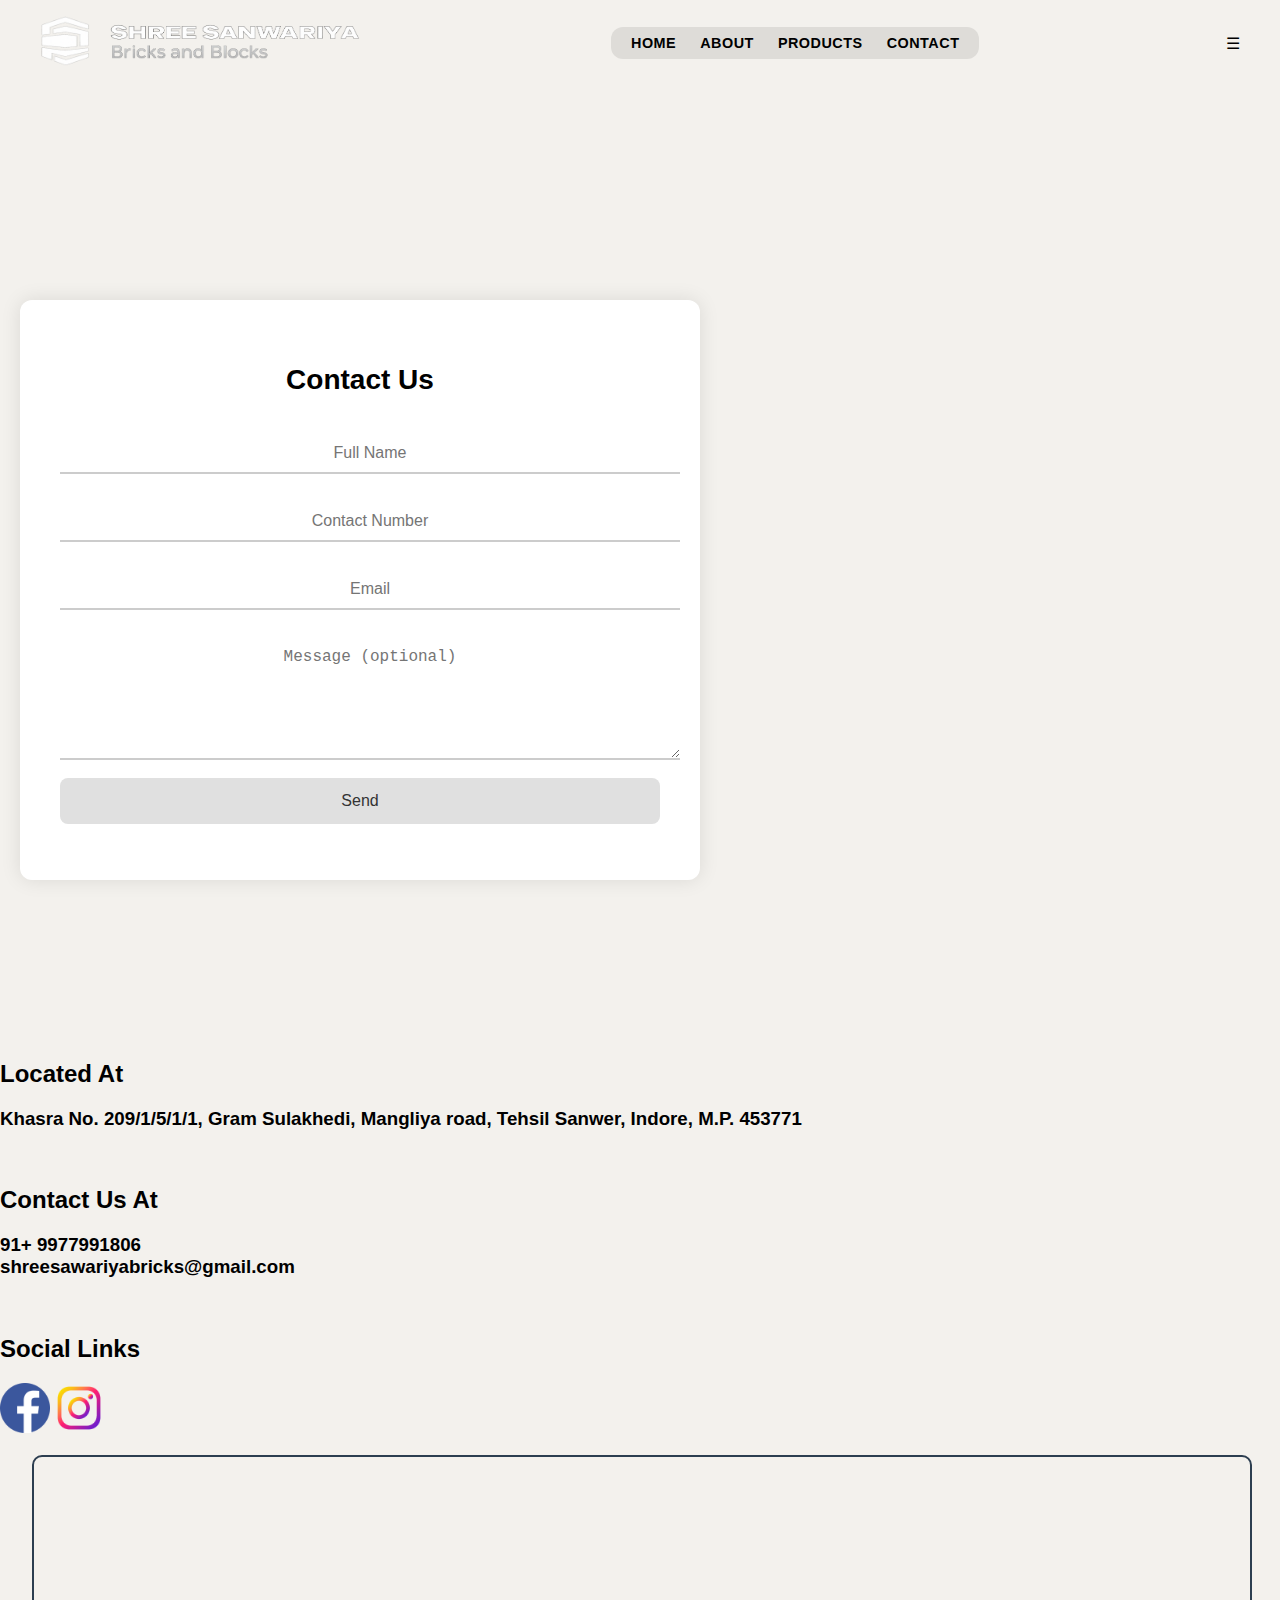
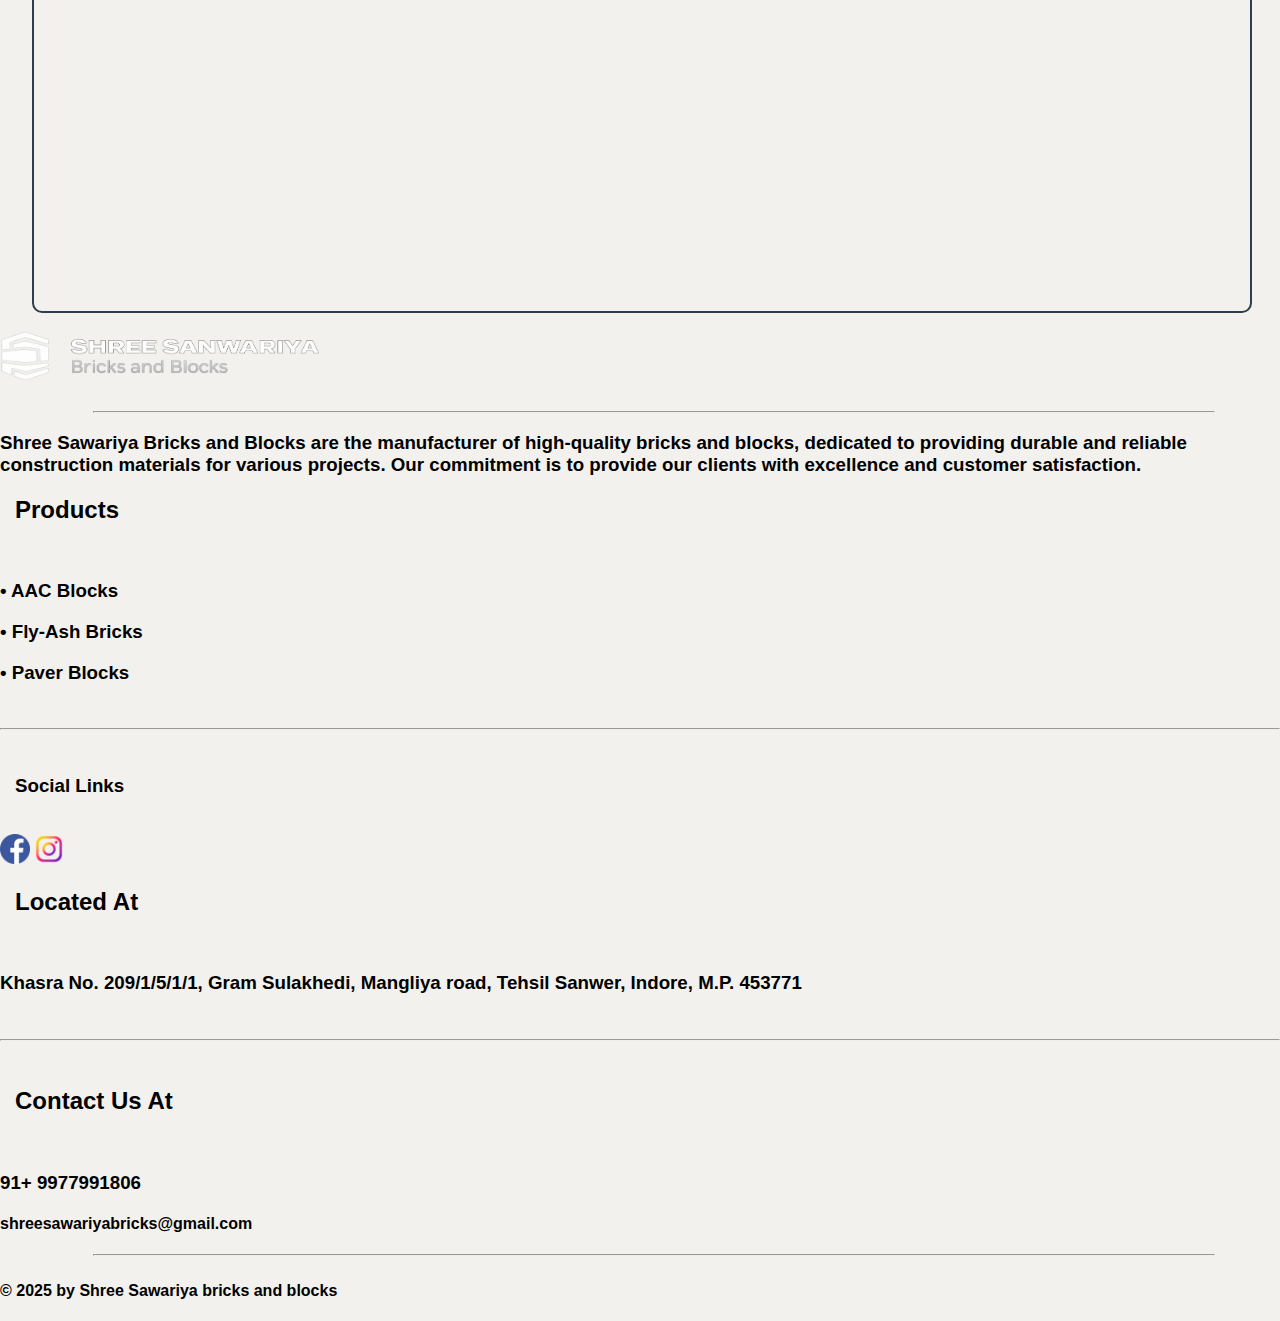
<file: templates/contact.html>
<!DOCTYPE html>
<html lang="en">

<head>
    <meta charset="UTF-8" />
    <meta name="viewport" content="width=device-width, initial-scale=1.0" />
    <title>Sawariya Bricks and Blocks | CONTACT</title>

    <link rel="stylesheet" href="../static/styles.css" />
    <link rel="stylesheet" href="../static/Contact.css" />
</head>

<body>
    <nav class="navbar">
        <div class="nav-logo">
            <a href="/"><img src="../static/imgs/logo.png" alt="logo" width="50px" height="50px"></a>
            <a href="/"><img src="../static/imgs/logo2.png" alt="Logo2" width="270px" hieght="100px"></a>
        </div>
        <div class="nav-links" id="navLinks">
            <a href="/" class="navlink">HOME</a>
            <a href="/about.html" class="navlink">ABOUT</a>
            <a href="/product.html" class="navlink">PRODUCTS</a>
            <a href="contact.html" class="navlink">CONTACT</a>
        </div>
        <div class="hamburger" id="hamburger">&#9776;</div>
    </nav>
    <script>
        const hamburger = document.getElementById('hamburger');
        const navLinks = document.getElementById('navLinks');

        // Toggle menu on hamburger click
        hamburger.addEventListener('click', (e) => {
            e.stopPropagation(); // Prevent click from bubbling
            navLinks.classList.toggle('show');
        });

        // Prevent clicks inside the menu from closing it
        navLinks.addEventListener('click', (e) => {
            e.stopPropagation();
        });

        // Close menu if clicked anywhere else
        document.addEventListener('click', () => {
            navLinks.classList.remove('show');
        });
    </script>

    <br><br><br>

    <!-- Combined container -->
    <div class="fullContact">
        <!-- CONTACT FORM -->
        <section class="contact-section">
            <div class="form-wrapper">
                <h2>Contact Us</h2>
                <form id="contactForm" action="/contact.html" method="POST" novalidate>
                    <input type="text" name="full_name" placeholder="Full Name" required>
                    <input type="tel" name="contact" placeholder="Contact Number" required>
                    <input type="email" name="email" placeholder="Email" required>
                    <textarea name="message" placeholder="Message (optional)"></textarea>
                    <button type="submit">Send</button>
                    <p class="error-msg" id="formError"></p>
                </form>
            </div>
        </section>

        <!-- LOCATION INFO -->
        <div class="contactUs">
            <div class="address">
                <h2>Located At</h2>
                <h3>Khasra No. 209/1/5/1/1, Gram Sulakhedi, Mangliya road, Tehsil Sanwer, Indore, M.P. 453771</h3>
            </div><br>
            <div class="contact">
                <h2>Contact Us At</h2>
                <h3>91+ 9977991806<br>shreesawariyabricks@gmail.com</h3>
            </div><br>
            <div class="links">
                <h2>Social Links</h2>
                <a href=""><img src="../static\imgs\fblogo.png" width="50px" height="50px"></a>
                <a href=""><img src="../static\imgs\iglogo.png" width="50px" height="50px"></a>
            </div>
        </div>
    </div>

    <br>

    <!-- MAP -->
    <div style="border:2px solid #2c3e50; border-radius: 10px; width:95%; margin-left:2.5%;">
        <div style="filter: invert(90%) hue-rotate(180deg);">
            <div class="contact-location">
                <iframe src="https://www.google.com/maps/embed?pb=!1m18!1m12!1m3!1d3677.5601989570932!2d75.9604004!3d22.818754799999997!2m3!1f0!2f0!3f0!3m2!1i1024!2i768!4f13.1!3m3!1m2!1s0x39631d004d43c2ad%3A0x73a9571ed12798a9!2sShree%20Sanwariya%20Bricks%20and%20Blocks!5e0!3m2!1sen!2sin!4v1752492156577!5m2!1sen!2sin"
                    width="100%" height="450" style="border:0; border-radius: 10px;" allowfullscreen="" loading="lazy" referrerpolicy="no-referrer-when-downgrade">
        </iframe>
            </div>
        </div>
    </div>

    <footer>
        <div class="FooterAllMain"><br>
            <div class="FooterOutsideLogo">
                <img src="../static/imgs/logo.png" alt="logo" width="50px" height="50px">
                <img src="../static/imgs/logo2.png" alt="Logo2" width="270px" hieght="100px">
            </div><br>
            <hr style="width: 87.5%;margin-left: 7.25%;margin-right: 7.25%;">
            <div class="FooterAll">
                <div class="FooterLogoAndInfo">
                    <h3>Shree Sawariya Bricks and Blocks are the manufacturer of high-quality bricks and blocks, dedicated to providing durable and reliable construction materials for various projects. Our commitment is to provide our clients with excellence
                        and customer satisfaction.</h3>
                </div>
                <div class="FooterProductAndLinks">
                    <h2 style="margin-left:15px;">Products</h2><br>
                    <h3>• AAC Blocks</h3>
                    <h3>• Fly-Ash Bricks</h3>
                    <h3>• Paver Blocks</h3><br>
                    <hr id="brX"><br>
                    <h3 style="margin-left:15px;">Social Links</h3><br>
                    <div class="WebLogos">
                        <a href=""><img src="../static\imgs\fblogo.png" width="30px" height="30px"></a>
                        <a href=""><img src="../static\imgs\iglogo.png" width="30px" height="30px"></a>
                    </div>
                </div>
                <div class="FooterAddressAndContact">
                    <h2 style="margin-left:15px;">Located At</h2><br>
                    <h3>Khasra No. 209/1/5/1/1, Gram Sulakhedi, Mangliya road, Tehsil Sanwer, Indore, M.P. 453771</h3><br>
                    <hr><br>
                    <h2 style="margin-left:15px;">Contact Us At</h2><br>
                    <h3>91+ 9977991806</h3>
                    <h4>shreesawariyabricks@gmail.com</h4>
                </div>
            </div>
            <hr style="width: 87.5%;margin-left: 7.25%;margin-right: 7.25%;">
            <div class="copyInfo">
                <h4 style="margin-top:2%;">&copy; 2025 by Shree Sawariya bricks and blocks</h4>
            </div>
        </div>

    </footer>

    <script>
        document.getElementById("contactForm").addEventListener("submit", function(e) {
            const name = this.full_name.value.trim();
            const phone = this.contact.value.trim();
            const email = this.email.value.trim();
            const errorMsg = document.getElementById("formError");

            const phoneRegex = /^\d{10}$/;
            const emailRegex = /^[^\s@]+@[^\s@]+\.[a-z]{2,}$/i;

            errorMsg.textContent = "";

            if (!name || !phone || !email) {
                errorMsg.textContent = "❌ Please fill in all required fields.";
                e.preventDefault();
            } else if (!phoneRegex.test(phone)) {
                errorMsg.textContent = "📞 Contact number must be exactly 10 digits.";
                e.preventDefault();
            } else if (!emailRegex.test(email)) {
                errorMsg.textContent = "📧 Please enter a valid email address.";
                e.preventDefault();
            }
        });
    </script>
</body>

</html>
</file>
<file: static/styles.css>
body {
     margin: 0;
     background: #f3f1ed;
     font-family: 'Segoe UI', sans-serif;
 }
 
 .navbar {
     display: flex;
     justify-content: space-between;
     align-items: center;
     padding: 16px 40px;
     background-color: transparent;
 }
 
 .logo {
     font-weight: bold;
     font-size: 1.5rem;
     display: flex;
     align-items: center;
     gap: 10px;
 }
 
 .logo-icon {
     width: 24px;
     height: 24px;
     background: black;
     mask: url('https://upload.wikimedia.org/wikipedia/commons/6/61/Koyeb_logo.svg') no-repeat center;
     -webkit-mask: url('https://upload.wikimedia.org/wikipedia/commons/6/61/Koyeb_logo.svg') no-repeat center;
     mask-size: contain;
     -webkit-mask-size: contain;
 }
 
 .nav-links {
     display: flex;
     background: #dedcd8;
     padding: 8px 20px;
     border-radius: 12px;
     gap: 24px;
 }
 
 .nav-links a {
     text-decoration: none;
     color: black;
     font-size: 0.9rem;
     font-weight: 600;
     letter-spacing: 0.5px;
 }
 
 .nav-links a:hover {
     text-decoration: underline;
 }
</file>
<file: static/Contact.css>
.contact-section {
    display: flex;
    justify-content: center;
    align-items: flex-start;
    /* Allow form to push page down */
    padding: 80px 20px;
    min-height: 100vh;
    /* Ensure enough height for scroll */
    flex-direction: column;
    width: 100%;
    box-sizing: border-box;
}

.form-wrapper {
    background: white;
    padding: 40px;
    max-width: 600px;
    width: 90%;
    /* ⬅️ Adaptive for mobile */
    border-radius: 12px;
    box-shadow: 0 0 20px rgba(0, 0, 0, 0.1);
}

.form-wrapper h2 {
    margin-bottom: 24px;
    font-size: 28px;
    text-align: center;
}

form input,
form textarea {
    width: 100%;
    padding: 10px;
    margin: 14px auto;
    font-size: 16px;
    border: none;
    border-bottom: 2px solid #ccc;
    background: transparent;
    outline: none;
    text-align: center;
    transition: border-color 0.3s ease;
}

form input:focus,
form textarea:focus {
    border-bottom-color: #000;
}

form textarea {
    resize: vertical;
    min-height: 100px;
}

form button {
    width: 100%;
    background: #e0e0e0;
    border: none;
    color: #333;
    font-size: 16px;
    padding: 14px;
    border-radius: 8px;
    cursor: pointer;
    transition: background 0.3s ease;
}

form button:hover {
    background: #cfcfcf;
}

.error-msg {
    color: red;
    text-align: center;
    margin-top: 10px;
    font-weight: 500;
}

@media screen and (max-width: 600px) {
    .form-wrapper {
        padding: 20px;
    }
    form input,
    form textarea,
    form button {
        font-size: 15px;
    }
}
</file>
